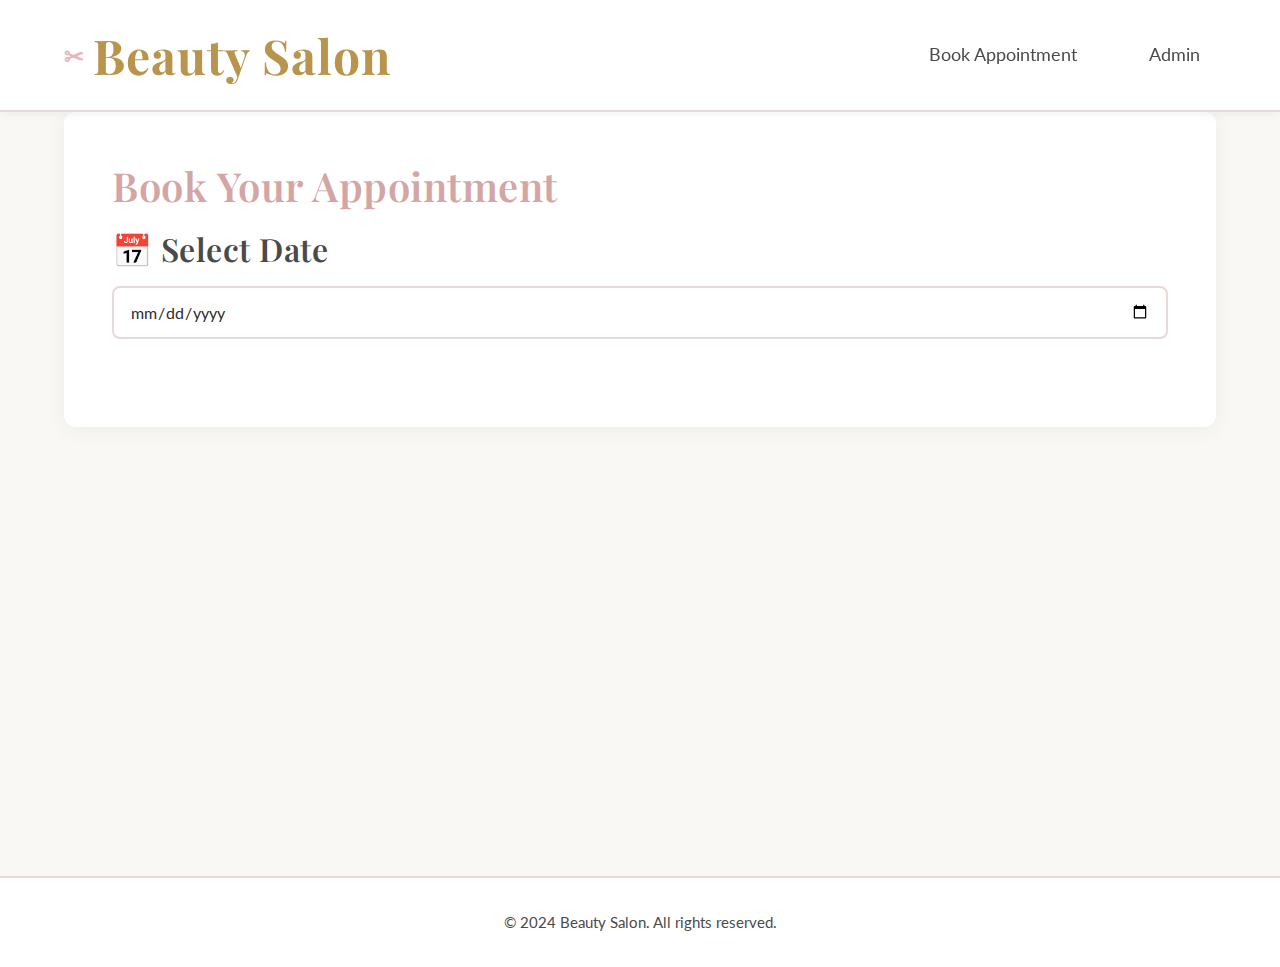
<file: index.html>
<!DOCTYPE html>
<html lang="en">
<head>
    <meta charset="UTF-8">
    <meta name="viewport" content="width=device-width, initial-scale=1.0">
    <title>Beauty Salon - Book Appointment</title>
    <link rel="stylesheet" href="styles.css">
</head>
<body>
    <header>
        <div class="container">
            <h1>Beauty Salon</h1>
            <nav>
                <a href="index.html">Book Appointment</a>
                <a href="admin.html">Admin</a>
            </nav>
        </div>
    </header>

    <main class="container">
        <section class="booking-section">
            <h2>Book Your Appointment</h2>
            
            <div class="date-selection">
                <h3>Select Date</h3>
                <input type="date" id="appointment-date" class="form-input">
                <p id="date-error" class="error-message" style="display: none; color: var(--error); margin-top: 0.5rem;"></p>
            </div>

            <div class="time-slots" id="time-slots-section" style="display: none;">
                <h3>Available Time Slots</h3>
                <p class="helper-text" style="color: var(--light-text); margin-bottom: 1rem;">Select a time slot for your appointment</p>
                <div id="time-slots-container" class="time-slots-grid">
                </div>
            </div>

            <div class="booking-form" id="booking-form-section" style="display: none;">
                <h3>Your Information</h3>
                <form id="appointment-form">
                    <div class="form-group">
                        <label for="customer-name">Full Name *</label>
                        <input type="text" id="customer-name" class="form-input" required>
                    </div>
                    
                    <div class="form-group">
                        <label for="customer-phone">Phone Number *</label>
                        <input type="tel" id="customer-phone" class="form-input" placeholder="(555) 123-4567" required>
                    </div>
                    
                    <input type="hidden" id="selected-time" value="">
                    
                    <button type="submit" class="btn btn-primary">Book Appointment</button>
                </form>
            </div>

            <div id="confirmation-message" class="confirmation-message" style="display: none; background-color: var(--success); color: var(--white); padding: 1.5rem; border-radius: 6px; margin-top: 2rem;">
                <h3 style="color: var(--white); margin-bottom: 1rem;">Appointment Confirmed!</h3>
                <div id="confirmation-details"></div>
                <button id="book-another" class="btn btn-secondary" style="margin-top: 1rem; background-color: var(--white); color: var(--dark-text);">Book Another Appointment</button>
            </div>
        </section>
    </main>

    <footer>
        <div class="container">
            <p>&copy; 2024 Beauty Salon. All rights reserved.</p>
        </div>
    </footer>

    <script type="module">
        import { 
            createAppointment, 
            getAppointmentsByDate,
            initializeAppointments
        } from './appointments.js';

        initializeAppointments();

        const dateInput = document.getElementById('appointment-date');
        const dateError = document.getElementById('date-error');
        const timeSlotsSection = document.getElementById('time-slots-section');
        const timeSlotsContainer = document.getElementById('time-slots-container');
        const bookingFormSection = document.getElementById('booking-form-section');
        const appointmentForm = document.getElementById('appointment-form');
        const customerNameInput = document.getElementById('customer-name');
        const customerPhoneInput = document.getElementById('customer-phone');
        const selectedTimeInput = document.getElementById('selected-time');
        const confirmationMessage = document.getElementById('confirmation-message');
        const confirmationDetails = document.getElementById('confirmation-details');
        const bookAnotherBtn = document.getElementById('book-another');

        let selectedDate = '';
        let selectedTime = '';

        function setMinDate() {
            const today = new Date();
            const tomorrow = new Date(today);
            tomorrow.setDate(tomorrow.getDate() + 1);
            const minDate = tomorrow.toISOString().split('T')[0];
            dateInput.setAttribute('min', minDate);
        }

        function isMonday(date) {
            return date.getDay() === 1;
        }

        function isTuesday(date) {
            return date.getDay() === 2;
        }

        function isWednesday(date) {
            return date.getDay() === 3;
        }

        function isThursday(date) {
            return date.getDay() === 4;
        }

        function isValidDay(date) {
            const day = date.getDay();
            return day >= 1 && day <= 4;
        }

        function generateTimeSlots() {
            const slots = [];
            const startHour = 9;
            const endHour = 18;
            
            for (let hour = startHour; hour < endHour; hour++) {
                slots.push(`${formatHour(hour)}:00`);
                slots.push(`${formatHour(hour)}:30`);
            }
            
            return slots;
        }

        function formatHour(hour) {
            return hour.toString().padStart(2, '0');
        }

        function formatTimeDisplay(time24) {
            const [hour, minute] = time24.split(':');
            const hourNum = parseInt(hour);
            const ampm = hourNum >= 12 ? 'PM' : 'AM';
            const hour12 = hourNum % 12 || 12;
            return `${hour12}:${minute} ${ampm}`;
        }

        function renderTimeSlots(date) {
            timeSlotsContainer.innerHTML = '';
            const slots = generateTimeSlots();
            const bookedAppointments = getAppointmentsByDate(date);
            const bookedTimes = bookedAppointments
                .filter(apt => apt.status !== 'cancelled')
                .map(apt => apt.time);

            slots.forEach(slot => {
                const button = document.createElement('button');
                button.type = 'button';
                button.className = 'time-slot';
                button.textContent = formatTimeDisplay(slot);
                button.dataset.time = slot;

                if (bookedTimes.includes(slot)) {
                    button.disabled = true;
                    button.title = 'This time slot is already booked';
                } else {
                    button.addEventListener('click', () => selectTimeSlot(slot, button));
                }

                timeSlotsContainer.appendChild(button);
            });
        }

        function selectTimeSlot(time, button) {
            const allSlots = document.querySelectorAll('.time-slot');
            allSlots.forEach(slot => slot.classList.remove('selected'));
            
            button.classList.add('selected');
            selectedTime = time;
            selectedTimeInput.value = time;
            
            bookingFormSection.style.display = 'block';
            bookingFormSection.scrollIntoView({ behavior: 'smooth', block: 'nearest' });
        }

        dateInput.addEventListener('change', (e) => {
            const dateValue = e.target.value;
            
            if (!dateValue) {
                timeSlotsSection.style.display = 'none';
                bookingFormSection.style.display = 'none';
                dateError.style.display = 'none';
                return;
            }

            const selectedDateObj = new Date(dateValue + 'T00:00:00');
            
            if (!isValidDay(selectedDateObj)) {
                dateError.textContent = 'Please select a date between Monday and Thursday.';
                dateError.style.display = 'block';
                timeSlotsSection.style.display = 'none';
                bookingFormSection.style.display = 'none';
                dateInput.value = '';
                return;
            }

            dateError.style.display = 'none';
            selectedDate = dateValue;
            renderTimeSlots(dateValue);
            timeSlotsSection.style.display = 'block';
            bookingFormSection.style.display = 'none';
            selectedTime = '';
            selectedTimeInput.value = '';
            confirmationMessage.style.display = 'none';
        });

        appointmentForm.addEventListener('submit', (e) => {
            e.preventDefault();

            if (!selectedDate || !selectedTime) {
                alert('Please select a date and time slot.');
                return;
            }

            const customerName = customerNameInput.value.trim();
            const customerPhone = customerPhoneInput.value.trim();

            if (!customerName || !customerPhone) {
                alert('Please fill in all required fields.');
                return;
            }

            const appointmentData = {
                date: selectedDate,
                time: selectedTime,
                clientName: customerName,
                clientPhone: customerPhone,
                status: 'confirmed'
            };

            const result = createAppointment(appointmentData);

            if (result.success) {
                appointmentForm.reset();
                selectedTimeInput.value = '';
                
                const dateObj = new Date(selectedDate + 'T00:00:00');
                const formattedDate = dateObj.toLocaleDateString('en-US', { 
                    weekday: 'long', 
                    year: 'numeric', 
                    month: 'long', 
                    day: 'numeric' 
                });

                confirmationDetails.innerHTML = `
                    <p style="font-size: 1.1rem; margin-bottom: 0.5rem;"><strong>Date:</strong> ${formattedDate}</p>
                    <p style="font-size: 1.1rem; margin-bottom: 0.5rem;"><strong>Time:</strong> ${formatTimeDisplay(selectedTime)}</p>
                    <p style="font-size: 1.1rem; margin-bottom: 0.5rem;"><strong>Name:</strong> ${customerName}</p>
                    <p style="font-size: 0.95rem; margin-top: 1rem; font-style: italic;">We'll contact you at ${customerPhone} to confirm your appointment.</p>
                `;
                
                timeSlotsSection.style.display = 'none';
                bookingFormSection.style.display = 'none';
                confirmationMessage.style.display = 'block';
                confirmationMessage.scrollIntoView({ behavior: 'smooth', block: 'center' });
            } else {
                alert('Failed to book appointment: ' + result.error);
            }
        });

        bookAnotherBtn.addEventListener('click', () => {
            dateInput.value = '';
            selectedDate = '';
            selectedTime = '';
            selectedTimeInput.value = '';
            timeSlotsContainer.innerHTML = '';
            timeSlotsSection.style.display = 'none';
            bookingFormSection.style.display = 'none';
            confirmationMessage.style.display = 'none';
            window.scrollTo({ top: 0, behavior: 'smooth' });
        });

        setMinDate();
    </script>
</body>
</html>
</file>
<file: styles.css>
/* Google Fonts Import */
@import url('https://fonts.googleapis.com/css2?family=Playfair+Display:wght@400;500;600;700&family=Lato:wght@300;400;700&display=swap');

/* Font Awesome CDN - Add this link to HTML head for icons */
/* <link rel="stylesheet" href="https://cdnjs.cloudflare.com/ajax/libs/font-awesome/6.4.0/css/all.min.css"> */

/* Beauty Salon Sophisticated Color Palette */
:root {
    /* Soft Pinks */
    --soft-pink: #f8e8e8;
    --rose-pink: #e8b4b8;
    --blush: #d4a5a5;
    --dusty-rose: #c9999e;
    
    /* Golds */
    --gold: #d4af37;
    --light-gold: #f4e6c3;
    --champagne: #f7e7ce;
    --dark-gold: #b8944d;
    
    /* Neutrals */
    --cream: #faf8f5;
    --ivory: #fffff0;
    --neutral-light: #f5f5f5;
    --neutral-medium: #e0e0e0;
    --warm-gray: #8b8680;
    --charcoal: #4a4a4a;
    --dark-text: #2c2c2c;
    
    /* Utility Colors */
    --white: #ffffff;
    --success: #9abca7;
    --warning: #e8c4a0;
    --error: #d89a9a;
    --info: #a5c9d4;
    
    /* UI Elements */
    --border-color: #e8d9d9;
    --shadow-light: rgba(0, 0, 0, 0.05);
    --shadow-medium: rgba(0, 0, 0, 0.1);
    --shadow-strong: rgba(0, 0, 0, 0.15);
    
    /* Transition Timing */
    --transition-fast: 0.2s ease;
    --transition-normal: 0.3s ease;
    --transition-slow: 0.5s ease;
}

/* CSS Reset */
*, *::before, *::after {
    margin: 0;
    padding: 0;
    box-sizing: border-box;
}

/* Base Styles */
html {
    font-size: 16px;
    scroll-behavior: smooth;
}

body {
    font-family: 'Lato', -apple-system, BlinkMacSystemFont, 'Segoe UI', Roboto, 'Helvetica Neue', Arial, sans-serif;
    line-height: 1.6;
    color: var(--dark-text);
    background-color: var(--cream);
    overflow-x: hidden;
    -webkit-font-smoothing: antialiased;
    -moz-osx-font-smoothing: grayscale;
}

/* Reduced Motion Support */
@media (prefers-reduced-motion: reduce) {
    *, *::before, *::after {
        animation-duration: 0.01ms !important;
        animation-iteration-count: 1 !important;
        transition-duration: 0.01ms !important;
        scroll-behavior: auto !important;
    }
}

/* Typography */
h1, h2, h3, h4, h5, h6 {
    font-family: 'Playfair Display', Georgia, 'Times New Roman', serif;
    font-weight: 600;
    letter-spacing: 0.5px;
    line-height: 1.3;
    margin-bottom: 1rem;
    color: var(--charcoal);
}

h1 {
    font-size: clamp(2rem, 5vw, 3rem);
    color: var(--dark-gold);
    font-weight: 700;
    letter-spacing: 1px;
}

h2 {
    font-size: clamp(1.75rem, 4vw, 2.5rem);
    color: var(--blush);
    font-weight: 600;
}

h3 {
    font-size: clamp(1.5rem, 3vw, 2rem);
    color: var(--charcoal);
    font-weight: 600;
}

h4 {
    font-size: clamp(1.25rem, 2.5vw, 1.5rem);
}

h5 {
    font-size: clamp(1.1rem, 2vw, 1.25rem);
}

h6 {
    font-size: 1rem;
}

p {
    margin-bottom: 1rem;
    font-weight: 400;
    color: var(--charcoal);
}

a {
    color: var(--dark-gold);
    text-decoration: none;
    transition: color var(--transition-normal);
}

a:hover {
    color: var(--gold);
}

a:focus {
    outline: 2px solid var(--gold);
    outline-offset: 2px;
}

/* Container */
.container {
    max-width: 1200px;
    margin: 0 auto;
    padding: 0 1.25rem;
    width: 100%;
}

/* Animations */
@keyframes fadeIn {
    from {
        opacity: 0;
    }
    to {
        opacity: 1;
    }
}

@keyframes slideIn {
    from {
        transform: translateY(-20px);
        opacity: 0;
    }
    to {
        transform: translateY(0);
        opacity: 1;
    }
}

@keyframes slideUp {
    from {
        transform: translateY(20px);
        opacity: 0;
    }
    to {
        transform: translateY(0);
        opacity: 1;
    }
}

@keyframes pulse {
    0%, 100% {
        transform: scale(1);
    }
    50% {
        transform: scale(1.05);
    }
}

@keyframes shimmer {
    0% {
        background-position: -1000px 0;
    }
    100% {
        background-position: 1000px 0;
    }
}

@keyframes float {
    0%, 100% {
        transform: translateY(0px);
    }
    50% {
        transform: translateY(-10px);
    }
}

/* Apply page load animation */
body {
    animation: fadeIn 0.5s ease-in;
}

/* Header */
header {
    background-color: var(--white);
    border-bottom: 2px solid var(--border-color);
    padding: 1.5rem 0;
    box-shadow: 0 2px 10px var(--shadow-light);
    position: sticky;
    top: 0;
    z-index: 1000;
    animation: slideIn 0.6s ease-out;
}

header .container {
    display: flex;
    justify-content: space-between;
    align-items: center;
    flex-wrap: wrap;
    gap: 1rem;
}

header h1 {
    margin-bottom: 0;
    display: flex;
    align-items: center;
    gap: 0.5rem;
}

header h1::before {
    content: "✂";
    font-size: 1.5rem;
    color: var(--rose-pink);
}

/* Navigation */
nav {
    display: flex;
    gap: 2rem;
    align-items: center;
}

nav a {
    color: var(--charcoal);
    font-size: 1.1rem;
    font-weight: 400;
    padding: 0.5rem 1rem;
    border-radius: 6px;
    transition: all var(--transition-normal);
    position: relative;
}

nav a::after {
    content: '';
    position: absolute;
    bottom: 0;
    left: 50%;
    transform: translateX(-50%);
    width: 0;
    height: 2px;
    background-color: var(--gold);
    transition: width var(--transition-normal);
}

nav a:hover {
    color: var(--dark-gold);
    background-color: var(--soft-pink);
}

nav a:hover::after {
    width: 80%;
}

nav a:focus {
    outline: 2px solid var(--gold);
    outline-offset: 2px;
}

/* Main Content */
main {
    min-height: calc(100vh - 200px);
    padding: 3rem 0;
}

/* Sections */
.booking-section,
.admin-section {
    background-color: var(--white);
    padding: 2.5rem;
    border-radius: 12px;
    box-shadow: 0 4px 20px var(--shadow-light);
    animation: slideUp 0.7s ease-out;
}

.date-selection,
.time-slots,
.booking-form {
    margin-bottom: 2.5rem;
}

.date-selection h3::before {
    content: "📅";
    margin-right: 0.5rem;
}

.time-slots h3::before {
    content: "🕐";
    margin-right: 0.5rem;
}

.booking-form h3::before {
    content: "👤";
    margin-right: 0.5rem;
}

.helper-text {
    color: var(--warm-gray);
    font-size: 0.95rem;
    font-style: italic;
}

/* Time Slots Grid */
.time-slots-grid {
    display: grid;
    grid-template-columns: repeat(auto-fill, minmax(120px, 1fr));
    gap: 1rem;
    margin-top: 1.5rem;
}

.time-slot {
    background: linear-gradient(135deg, var(--soft-pink) 0%, var(--light-gold) 100%);
    border: 2px solid var(--border-color);
    color: var(--charcoal);
    padding: 1rem;
    border-radius: 8px;
    cursor: pointer;
    font-size: 1rem;
    font-family: 'Lato', sans-serif;
    font-weight: 600;
    transition: all var(--transition-normal);
    position: relative;
    overflow: hidden;
}

.time-slot::before {
    content: '';
    position: absolute;
    top: 0;
    left: -100%;
    width: 100%;
    height: 100%;
    background: linear-gradient(90deg, transparent, rgba(255, 255, 255, 0.3), transparent);
    transition: left 0.5s;
}

.time-slot:hover::before {
    left: 100%;
}

.time-slot:hover {
    background: linear-gradient(135deg, var(--rose-pink) 0%, var(--gold) 100%);
    border-color: var(--dark-gold);
    color: var(--white);
    transform: translateY(-3px);
    box-shadow: 0 6px 20px var(--shadow-medium);
}

.time-slot:focus {
    outline: 3px solid var(--gold);
    outline-offset: 2px;
}

.time-slot.selected {
    background: linear-gradient(135deg, var(--blush) 0%, var(--dark-gold) 100%);
    border-color: var(--dark-gold);
    color: var(--white);
    transform: scale(1.05);
    box-shadow: 0 8px 25px var(--shadow-strong);
}

.time-slot:disabled {
    background: var(--neutral-light);
    border-color: var(--neutral-medium);
    color: var(--warm-gray);
    cursor: not-allowed;
    opacity: 0.5;
}

.time-slot:disabled:hover {
    transform: none;
    box-shadow: none;
}

/* Forms */
.form-group {
    margin-bottom: 1.5rem;
}

label {
    display: block;
    margin-bottom: 0.5rem;
    color: var(--charcoal);
    font-size: 1rem;
    font-weight: 600;
    letter-spacing: 0.3px;
}

.form-input {
    width: 100%;
    padding: 0.875rem 1rem;
    border: 2px solid var(--border-color);
    border-radius: 8px;
    font-size: 1rem;
    font-family: 'Lato', sans-serif;
    color: var(--dark-text);
    background-color: var(--white);
    transition: all var(--transition-normal);
}

.form-input:hover {
    border-color: var(--rose-pink);
}

.form-input:focus {
    outline: none;
    border-color: var(--gold);
    box-shadow: 0 0 0 3px rgba(212, 175, 55, 0.1);
}

.form-input::placeholder {
    color: var(--warm-gray);
    opacity: 0.7;
}

/* Buttons */
.btn {
    padding: 1rem 2rem;
    border: none;
    border-radius: 8px;
    font-size: 1.1rem;
    font-family: 'Lato', sans-serif;
    font-weight: 600;
    cursor: pointer;
    transition: all var(--transition-normal);
    letter-spacing: 0.5px;
    text-transform: uppercase;
    position: relative;
    overflow: hidden;
    display: inline-block;
}

.btn::before {
    content: '';
    position: absolute;
    top: 50%;
    left: 50%;
    width: 0;
    height: 0;
    border-radius: 50%;
    background: rgba(255, 255, 255, 0.3);
    transform: translate(-50%, -50%);
    transition: width 0.6s, height 0.6s;
}

.btn:hover::before {
    width: 300px;
    height: 300px;
}

.btn-primary {
    background: linear-gradient(135deg, var(--blush) 0%, var(--dark-gold) 100%);
    color: var(--white);
    box-shadow: 0 4px 15px rgba(212, 165, 165, 0.3);
}

.btn-primary:hover {
    transform: translateY(-3px);
    box-shadow: 0 6px 25px rgba(212, 165, 165, 0.4);
}

.btn-primary:active {
    transform: translateY(-1px);
}

.btn-primary:focus {
    outline: 3px solid var(--gold);
    outline-offset: 2px;
}

.btn-secondary {
    background-color: var(--white);
    color: var(--charcoal);
    border: 2px solid var(--border-color);
}

.btn-secondary:hover {
    background-color: var(--soft-pink);
    border-color: var(--rose-pink);
    transform: translateY(-2px);
}

.btn-secondary:focus {
    outline: 3px solid var(--rose-pink);
    outline-offset: 2px;
}

.btn:disabled {
    opacity: 0.5;
    cursor: not-allowed;
    transform: none !important;
}

/* Error Messages */
.error-message {
    color: var(--error);
    font-size: 0.9rem;
    font-weight: 600;
    padding: 0.5rem;
    background-color: rgba(216, 154, 154, 0.1);
    border-radius: 6px;
    border-left: 4px solid var(--error);
}

/* Confirmation Message */
.confirmation-message {
    background: linear-gradient(135deg, var(--success) 0%, var(--info) 100%);
    color: var(--white);
    padding: 2rem;
    border-radius: 12px;
    margin-top: 2rem;
    animation: slideUp 0.5s ease-out, pulse 2s ease-in-out infinite;
    box-shadow: 0 6px 30px var(--shadow-medium);
}

.confirmation-message h3 {
    color: var(--white);
    margin-bottom: 1rem;
}

/* Admin Styles */
.login-container {
    max-width: 450px;
    margin: 3rem auto;
    padding: 2.5rem;
    background-color: var(--white);
    border-radius: 12px;
    box-shadow: 0 8px 30px var(--shadow-medium);
    animation: slideUp 0.7s ease-out;
}

.login-container h2 {
    text-align: center;
    margin-bottom: 2rem;
}

.admin-header {
    display: flex;
    justify-content: space-between;
    align-items: center;
    margin-bottom: 2rem;
    flex-wrap: wrap;
    gap: 1rem;
}

.appointments-filters {
    display: flex;
    gap: 1rem;
    margin-bottom: 2rem;
    flex-wrap: wrap;
}

.appointments-filters .form-input {
    max-width: 250px;
    flex: 1;
    min-width: 200px;
}

/* Admin Table */
.appointments-table-wrapper {
    overflow-x: auto;
    border-radius: 8px;
    box-shadow: 0 2px 15px var(--shadow-light);
}

.appointments-table {
    width: 100%;
    border-collapse: collapse;
    font-size: 1rem;
    min-width: 800px;
}

.appointments-table th,
.appointments-table td {
    padding: 1rem;
    text-align: left;
    border-bottom: 1px solid var(--border-color);
}

.appointments-table th {
    background: linear-gradient(135deg, var(--light-gold) 0%, var(--soft-pink) 100%);
    color: var(--charcoal);
    font-weight: 600;
    letter-spacing: 0.5px;
    text-transform: uppercase;
    font-size: 0.9rem;
    position: sticky;
    top: 0;
    z-index: 10;
}

.appointments-table tbody tr {
    transition: all var(--transition-fast);
}

.appointments-table tbody tr:hover {
    background-color: var(--soft-pink);
    transform: scale(1.01);
}

.appointments-table tbody tr:nth-child(even) {
    background-color: var(--cream);
}

.appointments-table tbody tr:nth-child(even):hover {
    background-color: var(--soft-pink);
}

/* Status Badges */
.status-badge {
    display: inline-block;
    padding: 0.4rem 1rem;
    border-radius: 20px;
    font-size: 0.85rem;
    font-weight: 600;
    text-transform: uppercase;
    letter-spacing: 0.5px;
    transition: all var(--transition-normal);
}

.status-pending {
    background-color: var(--warning);
    color: var(--charcoal);
}

.status-confirmed {
    background-color: var(--success);
    color: var(--white);
}

.status-completed {
    background-color: var(--info);
    color: var(--white);
}

.status-cancelled {
    background-color: var(--error);
    color: var(--white);
}

/* Action Buttons in Table */
.appointments-table button {
    padding: 0.5rem 1rem;
    margin: 0 0.25rem;
    border: none;
    border-radius: 6px;
    font-size: 0.85rem;
    cursor: pointer;
    transition: all var(--transition-normal);
    font-weight: 600;
}

.appointments-table button:hover {
    transform: translateY(-2px);
    box-shadow: 0 4px 12px var(--shadow-medium);
}

.appointments-table button:focus {
    outline: 2px solid var(--gold);
    outline-offset: 2px;
}

/* SVG Icons */
.icon {
    display: inline-block;
    width: 1.25em;
    height: 1.25em;
    vertical-align: middle;
    fill: currentColor;
}

.icon-scissors {
    width: 1.5em;
    height: 1.5em;
}

.icon-calendar {
    width: 1.25em;
    height: 1.25em;
}

.icon-clock {
    width: 1.25em;
    height: 1.25em;
}

.icon-user {
    width: 1.25em;
    height: 1.25em;
}

/* Inline SVG Definitions */
.svg-icons {
    display: none;
}

/* Footer */
footer {
    background-color: var(--white);
    border-top: 2px solid var(--border-color);
    padding: 2rem 0;
    text-align: center;
    color: var(--warm-gray);
    margin-top: 4rem;
}

footer p {
    margin-bottom: 0;
    font-size: 0.95rem;
}

/* Accessibility */
.sr-only {
    position: absolute;
    width: 1px;
    height: 1px;
    padding: 0;
    margin: -1px;
    overflow: hidden;
    clip: rect(0, 0, 0, 0);
    white-space: nowrap;
    border-width: 0;
}

/* Focus Visible for Keyboard Navigation */
*:focus-visible {
    outline: 3px solid var(--gold);
    outline-offset: 2px;
}

/* Mobile-First Responsive Breakpoints */

/* Extra Small Devices (320px and up) - Base styles above */
@media (min-width: 320px) {
    .container {
        padding: 0 1rem;
    }
}

/* Small Devices (480px and up) */
@media (min-width: 480px) {
    .time-slots-grid {
        grid-template-columns: repeat(auto-fill, minmax(140px, 1fr));
    }
    
    .appointments-filters {
        flex-direction: row;
    }
}

/* Medium Devices (768px and up) */
@media (min-width: 768px) {
    .container {
        padding: 0 1.5rem;
    }
    
    header .container {
        flex-wrap: nowrap;
    }
    
    .time-slots-grid {
        grid-template-columns: repeat(auto-fill, minmax(150px, 1fr));
        gap: 1.25rem;
    }
    
    .booking-section,
    .admin-section {
        padding: 3rem;
    }
    
    nav {
        gap: 2.5rem;
    }
}

/* Large Devices (1024px and up) */
@media (min-width: 1024px) {
    .time-slots-grid {
        grid-template-columns: repeat(6, 1fr);
    }
    
    .appointments-table {
        font-size: 1.05rem;
    }
    
    .appointments-filters .form-input {
        max-width: 280px;
    }
}

/* Extra Large Devices (1440px and up) */
@media (min-width: 1440px) {
    .container {
        max-width: 1400px;
        padding: 0 2rem;
    }
    
    .booking-section,
    .admin-section {
        padding: 3.5rem;
    }
    
    h1 {
        font-size: 3.5rem;
    }
    
    h2 {
        font-size: 3rem;
    }
}

/* Ultra Wide Screens (1920px and up) */
@media (min-width: 1920px) {
    .container {
        max-width: 1600px;
    }
    
    .time-slots-grid {
        grid-template-columns: repeat(8, 1fr);
        gap: 1.5rem;
    }
    
    .appointments-table th,
    .appointments-table td {
        padding: 1.25rem 1.5rem;
    }
}

/* Small Mobile Adjustments (max-width: 479px) */
@media (max-width: 479px) {
    header .container {
        flex-direction: column;
        text-align: center;
    }
    
    nav {
        flex-direction: column;
        gap: 0.5rem;
        width: 100%;
    }
    
    nav a {
        display: block;
        width: 100%;
        text-align: center;
    }
    
    .booking-section,
    .admin-section {
        padding: 1.5rem;
    }
    
    .time-slots-grid {
        grid-template-columns: repeat(2, 1fr);
        gap: 0.75rem;
    }
    
    .time-slot {
        padding: 0.75rem;
        font-size: 0.9rem;
    }
    
    .btn {
        width: 100%;
        padding: 0.875rem 1.5rem;
    }
    
    .admin-header {
        flex-direction: column;
        align-items: stretch;
    }
    
    .admin-header .btn {
        width: 100%;
    }
    
    .appointments-table {
        font-size: 0.85rem;
        min-width: 600px;
    }
    
    .appointments-table th,
    .appointments-table td {
        padding: 0.75rem 0.5rem;
    }
}

/* Tablet Portrait (768px - 1023px) */
@media (min-width: 768px) and (max-width: 1023px) {
    .time-slots-grid {
        grid-template-columns: repeat(4, 1fr);
    }
}

/* Print Styles */
@media print {
    header,
    footer,
    nav,
    .btn {
        display: none;
    }
    
    body {
        background-color: white;
    }
    
    .booking-section,
    .admin-section {
        box-shadow: none;
        padding: 0;
    }
    
    .appointments-table {
        page-break-inside: avoid;
    }
}

/* High Contrast Mode Support */
@media (prefers-contrast: high) {
    :root {
        --border-color: #000000;
        --dark-text: #000000;
    }
    
    .btn-primary {
        border: 2px solid #000000;
    }
    
    .form-input {
        border: 2px solid #000000;
    }
}

/* Dark Mode Support (Optional) */
@media (prefers-color-scheme: dark) {
    :root {
        --cream: #1a1a1a;
        --white: #2d2d2d;
        --dark-text: #e0e0e0;
        --charcoal: #f0f0f0;
        --border-color: #4a4a4a;
        --neutral-light: #3a3a3a;
    }
    
    body {
        background-color: var(--cream);
        color: var(--dark-text);
    }
}
</file>
